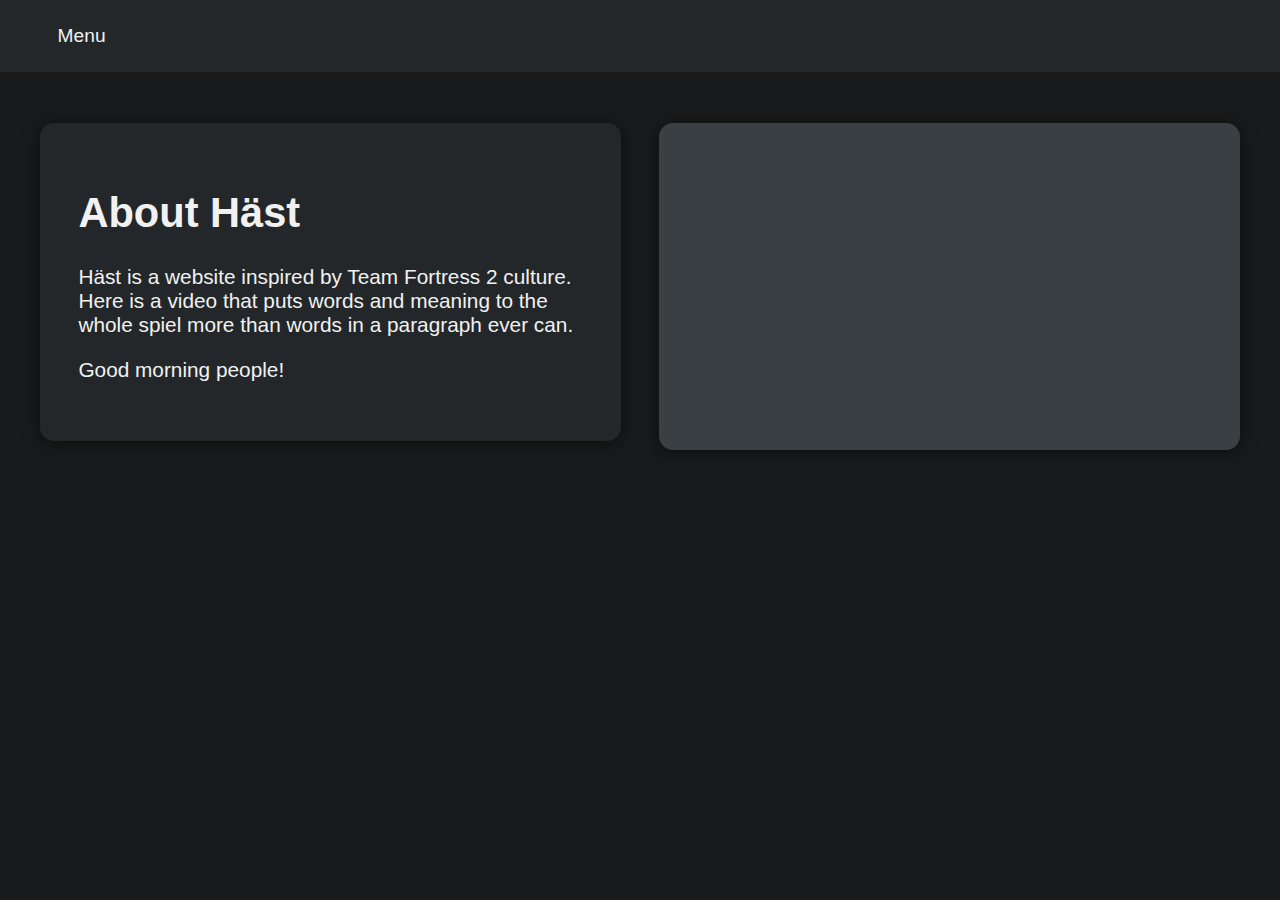
<file: about.html>
<!DOCTYPE html>
<html lang="en">
<head>
    <meta charset="UTF-8">
    <meta name="viewport" content="width=device-width, initial-scale=1.0">
    <link rel="stylesheet" href="style.css">
    <script src="script.js" defer></script>
    <title>About - Häst</title>
</head>
<body>
    <div id="menu-bar">
        <button id="menu-button">Menu</button>
        <div id="menu-content" class="hidden">
            <ul>
                <li><a href="index.html">Home</a></li>
                <li><a href="about.html">About</a></li>
                <li><a href="server.html">Serverblight</a></li>
            </ul>
        </div>
    </div>

    <main>
        <div class="content-grid">
            <section class="main-info">
                <h1>About Häst</h1>
                <p>
                    Häst is a website inspired by Team Fortress 2 culture. 
                    Here is a video that puts words and meaning to the whole spiel more than words in a paragraph ever can.
                </p>
                <p>
                    Good morning people!
                </p>
            </section>
            <section class="video-section">
                <div class="video-wrapper">
                    <iframe 
                        src="https://www.youtube.com/embed/pc8WFYhkatA?si=w8eI7vIg0YobHtyK" 
                        title="YouTube video"
                        frameborder="0"
                        allow="accelerometer; autoplay; clipboard-write; encrypted-media; gyroscope; picture-in-picture"
                        allowfullscreen>
                    </iframe>
                </div>
            </section>
        </div>
    </main>
</body>
</html>
</file>
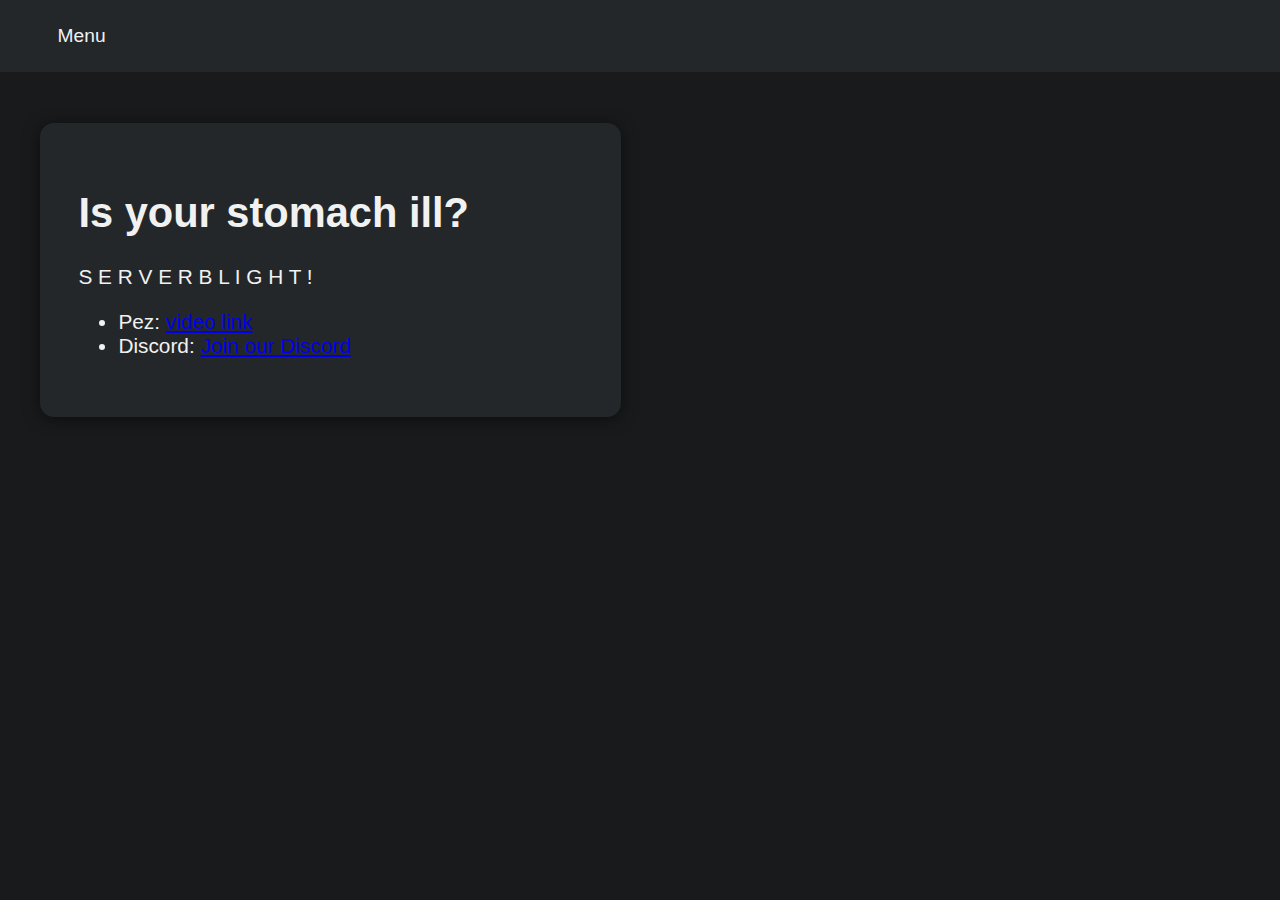
<file: server.html>
<!DOCTYPE html>
<html lang="en">
<head>
    <meta charset="UTF-8">
    <meta name="viewport" content="width=device-width, initial-scale=1.0">
    <link rel="stylesheet" href="style.css">
    <script src="script.js" defer></script>
    <title>Contact - Häst</title>
</head>
<body>
    <div id="menu-bar">
        <button id="menu-button">Menu</button>
        <div id="menu-content" class="hidden">
            <ul>
                <li><a href="index.html">Home</a></li>
                <li><a href="about.html">About</a></li>
                <li><a href="server.html">Serverblight</a></li>
            </ul>
        </div>
    </div>

    <main>
        <div class="content-grid">
            <section class="main-info">
                <h1>Is your stomach ill?</h1>
                <p>
                    S E R V E R B L I G H T !
                </p>
                <ul>
                    <li>Pez: <a href="https://www.youtube.com/watch?v=BFkgVy9pTSI">video link</a></li>
                    <li>Discord: <a href="https://www.youtube.com/watch?v=dQw4w9WgXcQ">Join our Discord</a></li>
                </ul>
            </section>
        </div>
    </main>
</body>
</html>
</file>
<file: style.css>
:root {
    --background: #181a1b;
    --surface: #23272a;
    --accent: #3a3f44;
    --text: #f1f1f1;
    --primary: #4e8cff;
    --shadow: rgba(0,0,0,0.5);
}

/* Dark background for body */
body {
    background: var(--background);
    color: var(--text);
    margin: 0;
    font-family: 'Segoe UI', Arial, sans-serif;
}

/* Make the menu bar a horizontal flex container */
#menu-bar {
    display: flex;
    align-items: center;
    background-color: var(--surface);
    padding: 1.2vw 3vw;
    box-shadow: 0 2px 8px var(--shadow);
}

/* Style the menu button */
#menu-button {
    color: var(--text);
    background: none;
    border: none;
    font-size: 1.2em;
    cursor: pointer;
    margin-right: 2vw;
    padding: 0.5em 1em;
    border-radius: 6px;
    transition: background 0.2s;
}
#menu-button:hover {
    background: var(--accent);
}

/* Style the menu content */
#menu-content {
    display: flex;
    overflow: hidden;
    max-width: 0;
    opacity: 0;
    transition: max-width 0.4s, opacity 0.4s;
}

#menu-content ul {
    display: flex;
    list-style: none;
    margin: 0;
    padding: 0;
}

#menu-content li {
    margin-right: 2vw;
}

#menu-content a {
    color: var(--text);
    text-decoration: none;
    font-weight: bold;
    padding: 0.5em 1em;
    border-radius: 6px;
    transition: background 0.2s, color 0.2s;
}
#menu-content a:hover {
    background: var(--primary);
    color: #fff;
}

/* Show menu with animation */
#menu-content:not(.hidden) {
    max-width: 50vw;
    opacity: 1;
}

/* Hide menu content when .hidden is present */
.hidden {
    max-width: 0 !important;
    opacity: 0 !important;
    pointer-events: none;
    transition: max-width 0.4s, opacity 0.4s;
}

/* Responsive main content */
main {
    padding: 4vw 2vw;
    background: var(--background);
    min-height: 80vh;
}

.content-grid {
    display: grid;
    grid-template-columns: 1fr 1fr;
    gap: 3vw;
    max-width: 1200px;
    margin: 0 auto;
    align-items: start;
}

@media (max-width: 900px) {
    .content-grid {
        grid-template-columns: 1fr;
        gap: 4vw;
    }
}

/* Main info card */
.main-info {
    background: var(--surface);
    padding: 3vw;
    border-radius: 14px;
    box-shadow: 0 2px 16px var(--shadow);
    font-size: 1.3em;
}

/* Slideshow grid */
.slideshow-container {
    display: grid;
    gap: 2vw;
}

/* Slideshow styling */
.slideshow {
    position: relative;
    width: 100%;
    aspect-ratio: 16 / 9;
    background: var(--accent);
    border-radius: 18px;
    overflow: hidden;
    margin: 0 auto;
    box-shadow: 0 4px 24px var(--shadow);
    min-height: 200px;
    max-width: 100%;
}

.slideshow img {
    position: absolute;
    width: 100%;
    height: 100%;
    object-fit: cover;
    left: 0;
    top: 0;
    transition: opacity 0.7s, transform 0.4s, box-shadow 0.4s;
    opacity: 0;
    z-index: 1;
    display: block;
    border-radius: 18px;
}

.slideshow img.active {
    opacity: 1;
    z-index: 2;
}

.slideshow img.active:hover {
    transform: scale(1.07);
    box-shadow: 0 0 32px 8px var(--primary);
    outline: 2px solid var(--primary);
}

/* Make text and images scale on small screens */
@media (max-width: 600px) {
    .main-info {
        font-size: 1em;
        padding: 6vw 3vw;
    }
    .slideshow {
        min-height: 120px;
    }
}

.video-section {
    display: flex;
    align-items: center;
    justify-content: center;
}

.video-wrapper {
    width: 100%;
    aspect-ratio: 16 / 9;
    background: var(--accent);
    border-radius: 14px;
    overflow: hidden;
    box-shadow: 0 2px 16px var(--shadow);
    max-width: 100%;
}

.video-wrapper iframe {
    width: 100%;
    height: 100%;
    border: none;
    display: block;
}
</file>
